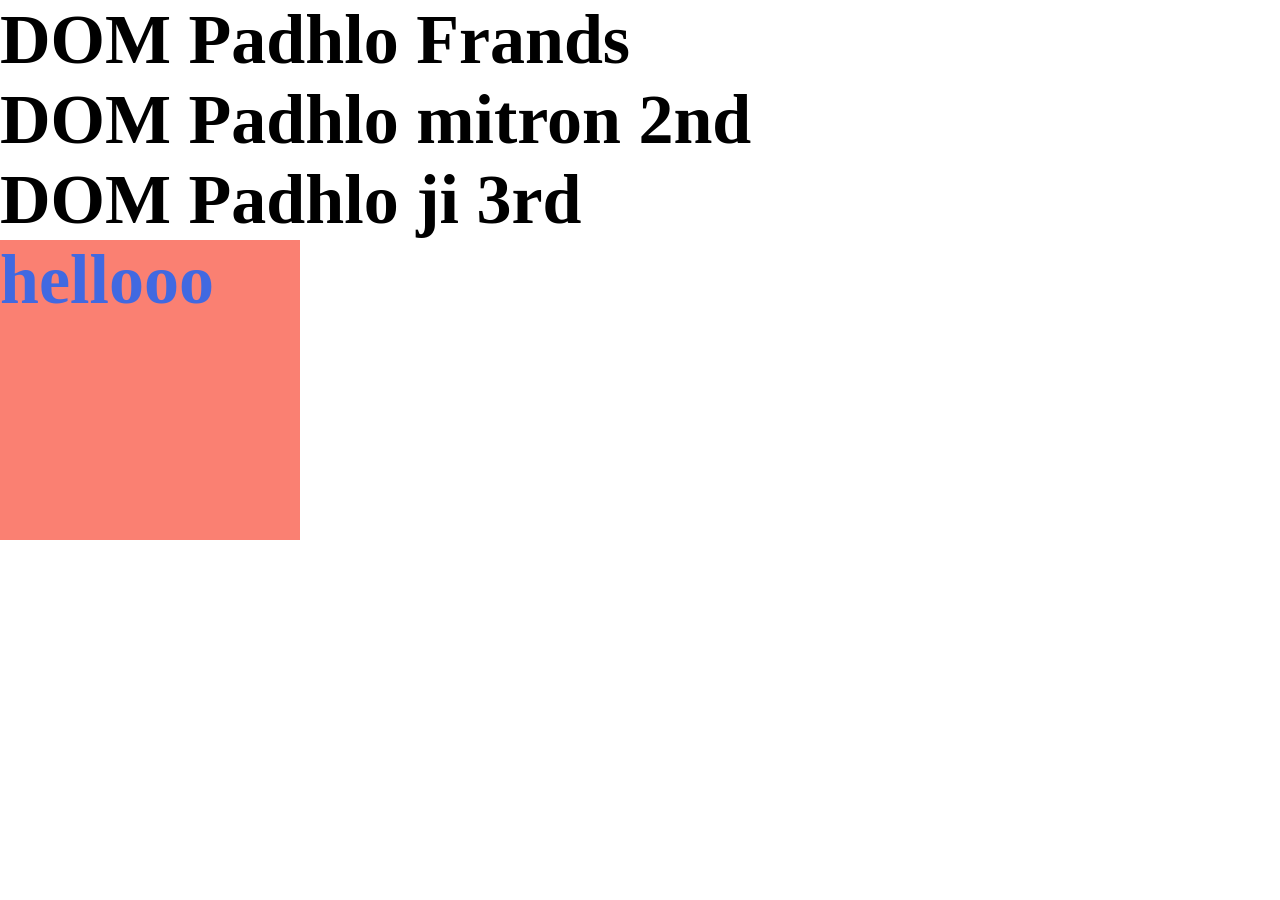
<file: Web Development Course (HTML,CSS,JAVA)/SHERYIANS CODING SCHOOL  COMPLETE WEB DEVELOPMENT COURSE/JavaScript and level 2/JavaScript DOM Manipulation How to DOMinate the DOM with JavaScript/index.html>
<!DOCTYPE html>
<html lang="en">

<head>
    <meta charset="UTF-8">
    <meta name="viewport" content="width=device-width, initial-scale=1.0">
    <title>JavaScript DOM Manipulation How to DOMinate the DOM with JavaScript</title>
    <link rel="stylesheet" href="style.css">
</head>

<body>
    <header>
        <nav>

        </nav>
    </header>
    <main>
        <section>
            <h1>DOM Padhlo Frands</h1>
            <h1>DOM Padhlo mitron 2nd</h1>
            <h1>DOM Padhlo ji 3rd</h1>
            <div id="box"><h1>hellooo</h1></div>
        </section>
        <!-- <section>
         <div id="bulb"></div>
         <button>On/Off</button>
        </section> -->
    </main>
    <footer>

    </footer>
    <script src="script.js"></script>
</body>

</html>
</file>
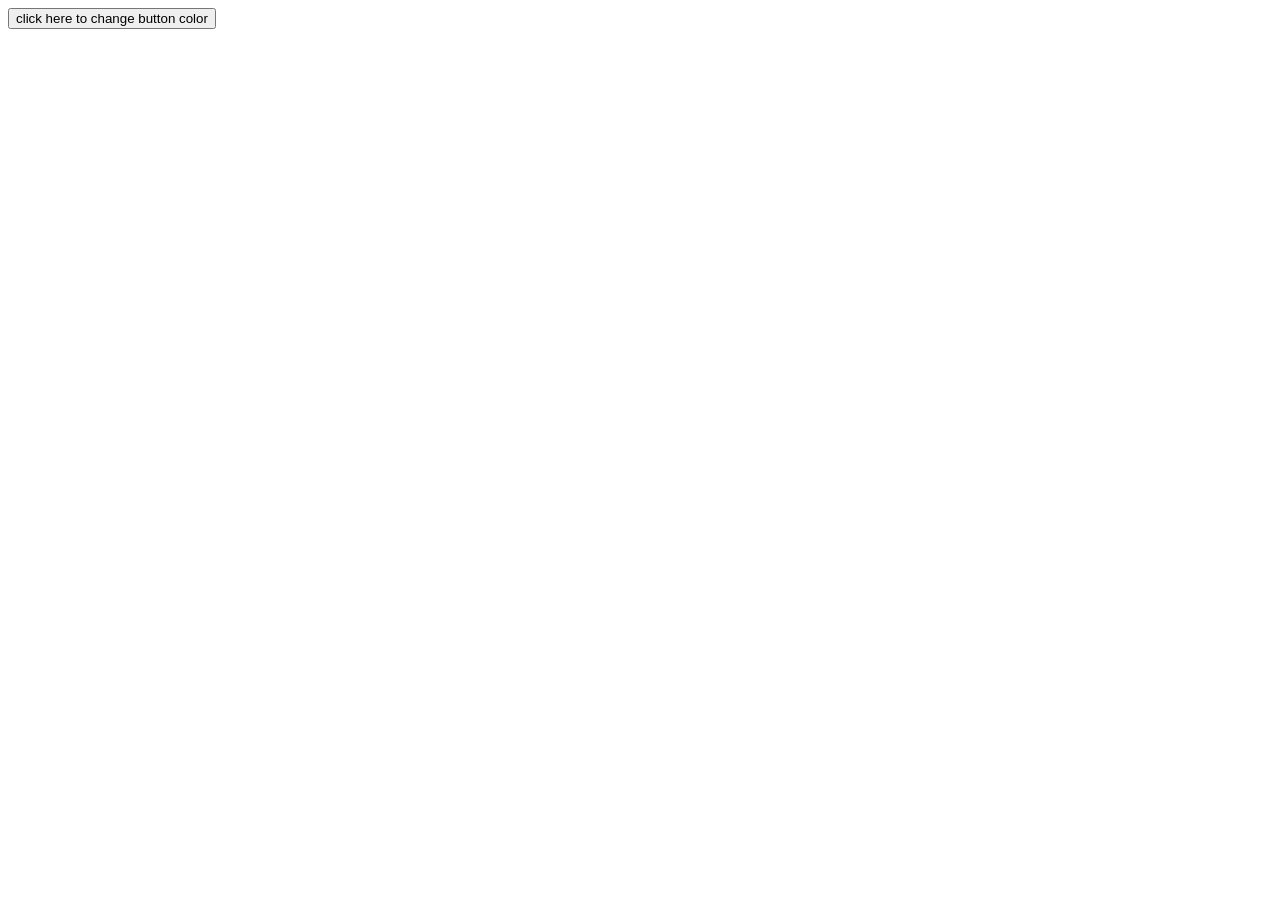
<file: Web Development Course (HTML,CSS,JAVA)/SHERYIANS CODING SCHOOL  COMPLETE WEB DEVELOPMENT COURSE/JavaScript and level 2/JavaScript The EndGame/index.html>
<!DOCTYPE html>
<html lang="en">

<head>
    <meta charset="UTF-8">
    <meta name="viewport" content="width=device-width, initial-scale=1.0">
    <title>JavaScript The EndGame</title>

</head>

<body>
    <header>
        <nav>

        </nav>
    </header>
    <main>
        <section>
<button>click here to change button color</button>
        </section>
        <section>

        </section>
    </main>
    <footer>

    </footer>
    <script src="script.js"></script>
</body>

</html>
</file>
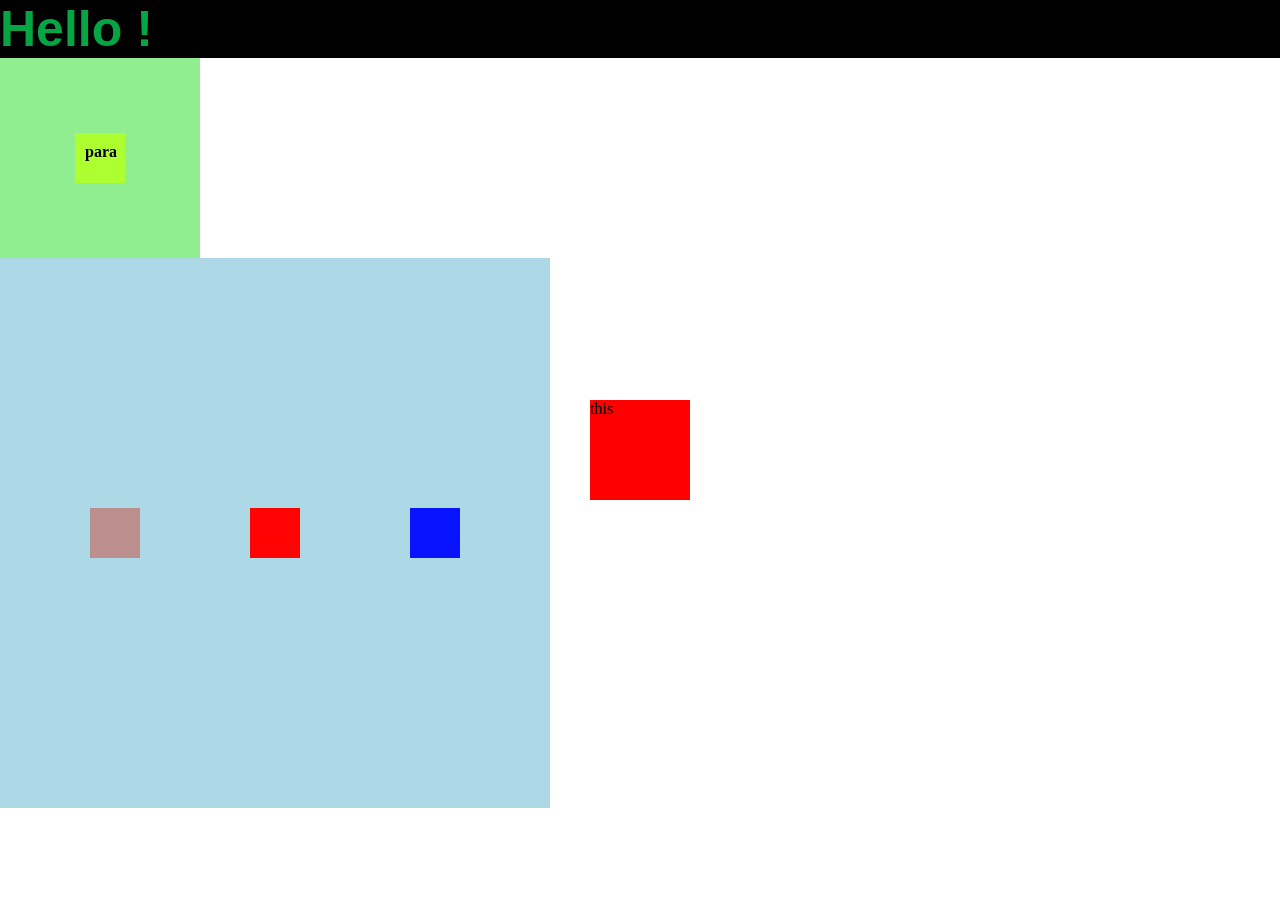
<file: Web Development Course (HTML,CSS,JAVA)/SHERYIANS CODING SCHOOL  COMPLETE WEB DEVELOPMENT COURSE/level 1/secondindex.html>
<!DOCTYPE html>
<html lang="en">
<head>
    <meta charset="UTF-8">
    <meta name="viewport" content="width=device-width, initial-scale=1.0">
    <title>level 1 part 2 css.</title>
    <link rel="stylesheet" href="style.css">
</head>
<body>
    <div>
        <h1>Hello !</h1>
    </div>
    <div class="box">
        <p id="para">para</p>
    </div>
    <div id="cont">
        this
    </div>
    <div id="parent">
        <div id="child1"></div>
        <div id="child2"></div>
        <div id="child3"></div>
    </div>
</body>
</html>
</file>
<file: Web Development Course (HTML,CSS,JAVA)/SHERYIANS CODING SCHOOL  COMPLETE WEB DEVELOPMENT COURSE/JavaScript and level 2/JavaScript DOM Manipulation How to DOMinate the DOM with JavaScript/style.css>
*{
    margin: 0;
    padding: 0;
}
body{
    width: 100%;
    height: 100%;
}
main section h1{
    font-size: 70px;
}
#bulb{
    height: 200px;
    width: 200px;
    border-radius: 50%;
    border: 2px solid rgba(0, 0, 0, 0.194);
    margin: 10px;
}

button{
   padding: 10px 30px ; 
   font-size: 20px;
    margin: 40px;
}
#box{
    font-size: 30px;
    height: 300px;
    width: 300px;
    background-color: salmon;
}
#box h1 {
    color:royalblue ;
}
</file>
<file: Web Development Course (HTML,CSS,JAVA)/SHERYIANS CODING SCHOOL  COMPLETE WEB DEVELOPMENT COURSE/level 1/style.css>
* {
    margin: 0;
    padding: 0;
    box-sizing: border-box;
}

html body {
    height: 100%;
    width: 100%;
}

@import url('https://fonts.googleapis.com/css2?family=Protest+Strike&display=swap');

div h1 {
    color: rgb(6, 165, 67);
    background-color: rgb(0, 0, 0);
    font-size: 50px;
    font-family: 'Protest Strike', sans-serif;
    font-weight: 800;
}

.box {
    width: 200px;
    height: 200px;
    background-color: lightgreen;
    position: relative;
}

#para {
    height: 50px;
    width: 50px;
    background-color: greenyellow;
    /* margin-left: 60px; */
    padding: 10px;
    font-weight: 900;
    position: absolute;
    top: 50%;
    left: 50%;
    transform: translate(-50%, -50%);
}

#cont {
    width: 100px;
    height: 100px;
    background-color: red;
    position: absolute;
    top: 50%;
    left: 50%;
    transform: translate(-50%, -50%);
}

#parent {
    width: 550px;
    height: 550px;
    background-color: lightblue;
    display: flex;
    gap: 20px;
    align-items: center;
    justify-content: space-evenly;

}

#child1 {
    background-color: rosybrown;
    width: 50px;
    height: 50px;
}
#child2 {
    background-color: rgb(255, 3, 3);
    width: 50px;
    height: 50px;
}
#child3 {
    background-color: rgb(10, 19, 255);
    width: 50px;
    height: 50px;
}
</file>
